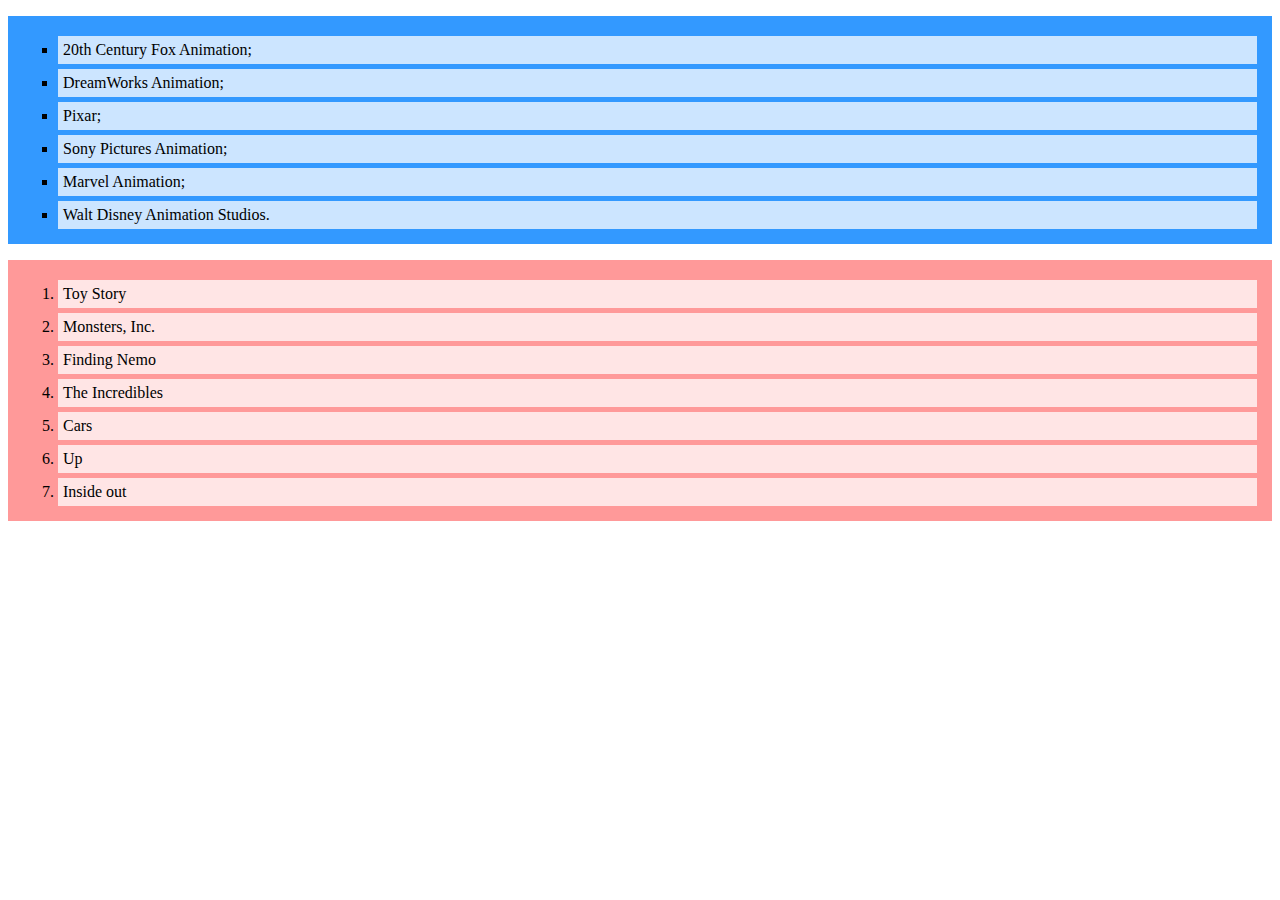
<file: Dz_UROK3_zadanie1/index.html>
<!DOCTYPE html>
<html>
<head>
 <meta charset="UTF-8">
 <title>Smallfoot</title>
 <link rel="stylesheet" type="text/css" href="style.css">
</head>
<body>
 <ul>
 <li>20th Century Fox Animation;</li>
 <li>DreamWorks Animation;</li>
 <li>Pixar;</li>
 <li>Sony Pictures Animation;</li>
 <li>Marvel Animation;</li>
 <li>Walt Disney Animation Studios.</li>
 </ul>
 <ol>
 <li>Toy Story</li>
 <li>Monsters, Inc.</li>
 <li>Finding Nemo</li>
 <li>The Incredibles</li>
 <li>Cars</li>
 <li>Up</li>
 <li>Inside out</li>
 </ol>
</body>
</html>
</file>
<file: Dz_UROK3_zadanie1/style.css>
ul {
    list-style-type: square;
    background: #3399ff;
    padding: 15px;
   }

   ul li {
    background: #cce5ff;
    padding: 5px;
    margin: 5px 0 0 35px;
   }

   ol {
    background: #ff9999;
    padding: 15px;
   }
   
   ol li {
    background: #ffe5e5;
    padding: 5px;
    margin: 5px 0 0 35px;
   }
</file>
